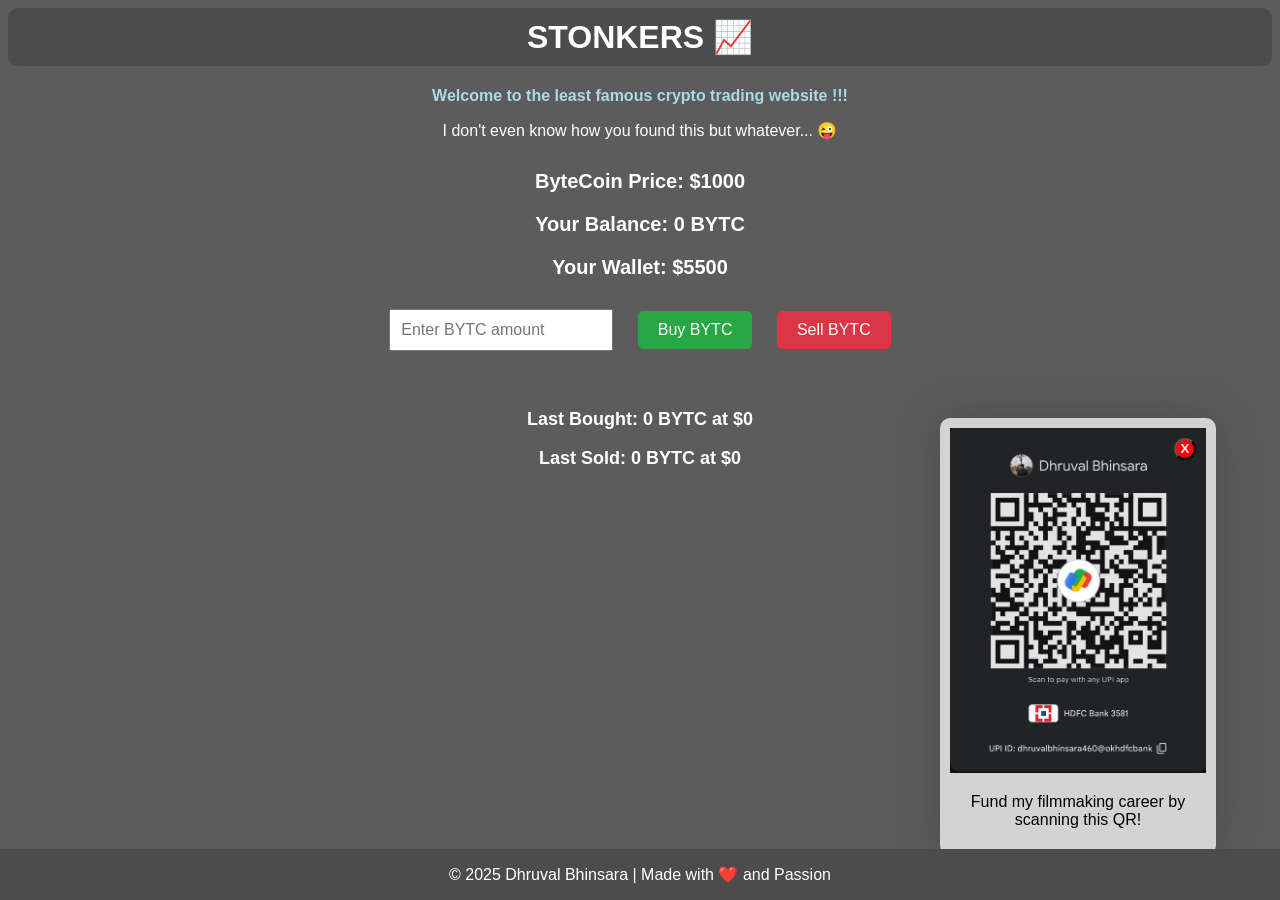
<file: index.html>
<!DOCTYPE html>
<html lang="en">

<head>
    <meta charset="UTF-8">
    <meta name="viewport" content="width=device-width, initial-scale=1.0">
    <title>ByteCoin by Dhruval</title>
    <link rel="stylesheet" href="TradingApp.css">
</head>

<body>

    <!--I haven't thought much about the heading hehe...-->

    <h1 class="Heading">STONKERS 📈</h1>
    <p class="welcometext"><b>Welcome to the least famous crypto trading website !!!</b> </p>
    <p class="introtext">I don't even know how you found this but whatever... &#128540; </p>

    <!--this shows the balance and all...-->
    <div class="Balance">
        <p id="price">ByteCoin Price: $1000</p>
        <p id="balance">Your Balance: 0 BYTC</p>
        <p id="wallet">Your Wallet: $5500</p>
    </div>

    <!--this shows the buy and sell buttons...-->
    <input type="number" id="amount" placeholder="Enter BYTC amount">
    <button id="buyBtn" class="btn">Buy BYTC</button>
    <button id="sellBtn" class="btn">Sell BYTC</button>

    <!--this is a light or dark mode button-->
    <br><br>


    <!--this shows the history of transactions...-->
    <div class="history">
        <p id="lastBought">Last Bought: 0 BYTC at $0</p>
        <p id="lastSold">Last Sold: 0 BYTC at $0</p>
    </div>
    <!--this shows img of cute dogs-->
    <img id="buyImage" src="happy.jpg" alt="Buying Image" style="display: none; width: 200px;">
    <img id="sellImage" src="sad.jpg" alt="Selling Image" style="display: none; width: 200px;">


    <!--this shows a QR code for donating-->
    <div class="qr-code-container">
        <button onclick="closePopup()" class="close-btn">X</button>
        <img src="qr.jpg" alt="Fund my filmmaking career QR Code">
        <p>Fund my filmmaking career by scanning this QR!</p>
    </div>


    <footer class="footer">
        <p>© 2025 Dhruval Bhinsara | Made with ❤️ and Passion</p>
    </footer>


    <!--we all know what is this for....-->
    <script src="TradingApp.js"></script>
</body>

</html>
</file>
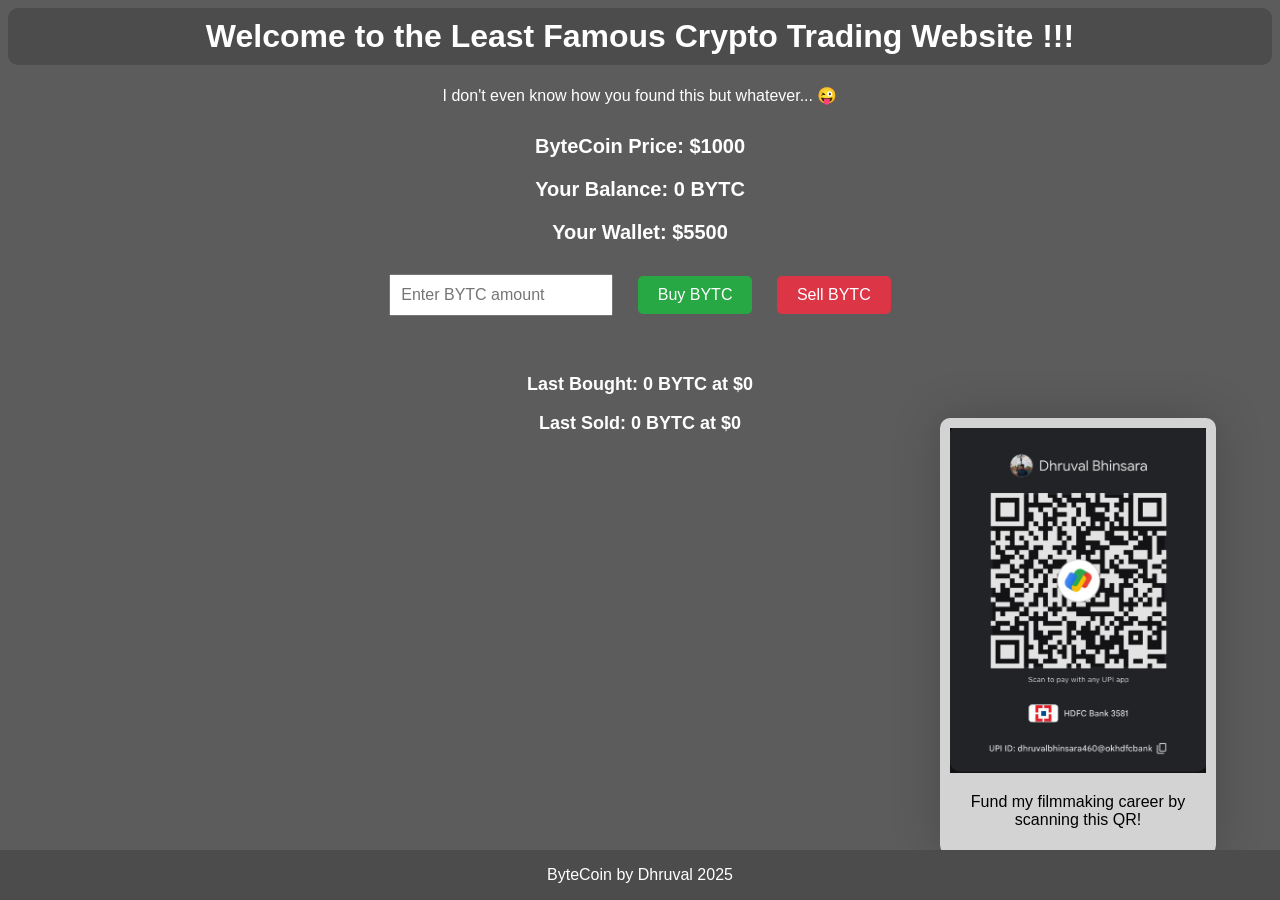
<file: TradingApp.html>
<!DOCTYPE html>
<html lang="en">

<head>
    <meta charset="UTF-8">
    <meta name="viewport" content="width=device-width, initial-scale=1.0">
    <title>ByteCoin by Dhruval</title>
    <link rel="stylesheet" href="TradingApp.css">
</head>

<body>

    <!--I haven't thought much about the heading hehe...-->

    <h1 class="Heading">Welcome to the Least Famous Crypto Trading Website !!!</h1>
    <p class="introtext">I don't even know how you found this but whatever... &#128540; </p>

    <!--this shows the balance and all...-->
    <div class="Balance">
        <p id="price">ByteCoin Price: $1000</p>
        <p id="balance">Your Balance: 0 BYTC</p>
        <p id="wallet">Your Wallet: $5500</p>
    </div>

    <!--this shows the buy and sell buttons...-->
    <input type="number" id="amount" placeholder="Enter BYTC amount">
    <button id="buyBtn" class="btn">Buy BYTC</button>
    <button id="sellBtn" class="btn">Sell BYTC</button>

    <!--this is a light or dark mode button-->
    <br><br>


    <!--this shows the history of transactions...-->
    <div class="history">
        <p id="lastBought">Last Bought: 0 BYTC at $0</p>
        <p id="lastSold">Last Sold: 0 BYTC at $0</p>
    </div>
    <!--this shows img of cute dogs-->
    <img id="buyImage" src="happy.jpg" alt="Buying Image" style="display: none; width: 200px;">
    <img id="sellImage" src="sad.jpg" alt="Selling Image" style="display: none; width: 200px;">


    <!--this shows a QR code for donating-->
    <div class="qr-code-container">
        <img src="qr.jpg" alt="Fund my filmmaking career QR Code">
        <p>Fund my filmmaking career by scanning this QR!</p>
    </div>



    <!--this shows a footer...-->
    <div class="footer">
        <footer>
            <p>ByteCoin by Dhruval 2025</p>
        </footer>
    </div>

    <!--we all know what is this for....-->
    <script src="TradingApp.js"></script>
</body>

</html>
</file>
<file: TradingApp.css>
body {
    font-family: Arial, sans-serif;
    text-align: center;
    background-color: #5c5c5c;
    transition: background-color 0.5s, color 0.5s;
}

.Heading {
    font-family: 'Segoe UI', Tahoma, Geneva, Verdana, sans-serif;
    text-align: center;
    margin-top: 3px;
    padding: 10px;
    background-color: #4c4c4c;
    color: white;
    border-radius: 10px;
}

.welcometext {
    text-align: center;
    font-family: 'Trebuchet MS', 'Lucida Sans Unicode', 'Lucida Grande', 'Lucida Sans', Arial, sans-serif;
    color: lightblue;
}

.introtext {
    text-align: center;
    font-family: 'Trebuchet MS', 'Lucida Sans Unicode', 'Lucida Grande', 'Lucida Sans', Arial, sans-serif;
    color: white;
}

.Balance {
    margin-top: 30px;
    font-size: 20px;
    font-weight: bold;
    font-family: 'Franklin Gothic Medium', 'Arial Narrow', Arial, sans-serif;
    color: white;
}

.history {
    margin-top: 30px;
    margin-bottom: 30px;
    font-size: 18px;
    font-weight: bold;
    font-family: 'Franklin Gothic Medium', 'Arial Narrow', Arial, sans-serif;
    color: white;
}

.btn {
    margin: 10px;
    padding: 10px 20px;
    font-size: 16px;
    border: none;
    cursor: pointer;
    border-radius: 5px;
}

#buyBtn {
    background-color: #28a745;
    color: white;
}

#buyBtn:hover {

    background-color: #218838;
    transition: color 0.3s ease-in-out;
}

#sellBtn {
    background-color: #dc3545;
    color: white;
}

#sellBtn:hover {

    background-color: #c82333;
    transition: color 0.3s ease-in-out;
}

#price {
    transition: color 0.3s ease-in-out;
}

#balance,
#wallet {
    font-size: 20px;
    font-weight: bold;
    margin-top: 10px;
}

input {
    padding: 10px;
    margin: 10px;
    font-size: 16px;
}



.qr-code-container {
    position: fixed;
    right: 5%;
    bottom: 5%;
    background: lightgrey;
    padding: 10px;
    border-radius: 10px;
    text-align: center;
    box-shadow: 0px 0px 50px rgba(0, 0, 0, 0.2);
    max-width: 90%;
    width: 20vw;
    /* Default width for larger screens */
    min-width: 120px;
    /* Ensures it's not too small */
}

/* Ensure the image inside the container scales properly */
.qr-code-container img {
    width: 100%;
    height: auto;
}

/* Responsive adjustments for smaller screens */
@media (max-width: 768px) {
    .qr-code-container {
        width: 25vw;
        /* Slightly smaller */
        right: 2%;
        bottom: 2%;
    }
}

@media (max-width: 480px) {
    .qr-code-container {
        width: 40vw;
        /* Bigger for very small screens to remain readable */
        right: 2%;
        bottom: 2%;
    }
}


.close-btn {
    position: absolute;
    top: 20px;
    right: 20px;
    width: 22px;
    height: 22px;
    background: red;
    color: white;
    border-radius: 50%;
    border-color: none;
    font-size: 10 px;
    font-weight: bold;
    display: flex;
    align-items: center;
    justify-content: center;
    cursor: pointer;
    transition: background 0.5s ease;
}

.close-btn:hover {
    background: darkred;
}

.footer {
    width: 100%;
    background-color: #4c4c4c;
    color: white;
    text-align: center;
    display: flex;
    justify-content: center;
    align-items: center;
    position: fixed;
    bottom: 0;
    left: 0;
}
</file>
